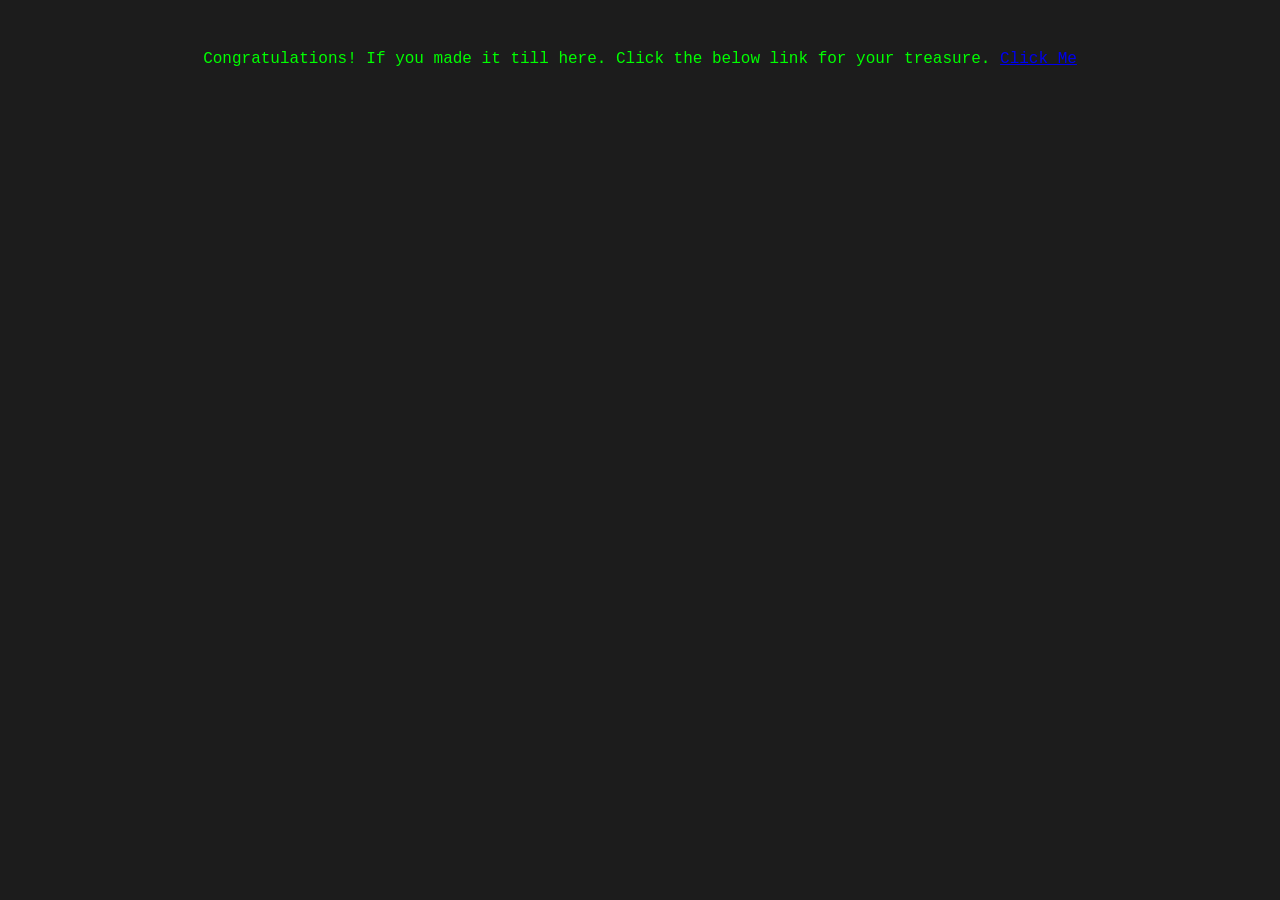
<file: last_page.html>
<!DOCTYPE html>
<html lang="en">
<head>
    <meta charset="UTF-8">
    <meta name="viewport" content="width=device-width, initial-scale=1.0">
    <title>Treasure Hunt</title>
    <style>
        body {
            background-color: #1c1c1c;
            color: #00ff00;
            font-family: 'Courier New', Courier, monospace;
            text-align: center;
            margin-top: 50px;
        }
        img {
            width: 300px;
            height: auto;
            margin: 20px 0;
        }
        input[type="text"] {
            background-color: #333;
            color: #00ff00;
            border: 1px solid #00ff00;
            padding: 10px;
            margin-top: 20px;
        }
    </style>
</head>
<body>
    <p>Congratulations! If you made it till here. Click the below link for your treasure.
        <a href="https://drive.google.com/file/d/1ksc8kiL85h4e1q1pW6SJDlth6a3AzEJq/view?usp=sharing">Click Me</a>
    </p>
</body>
</html>
</file>
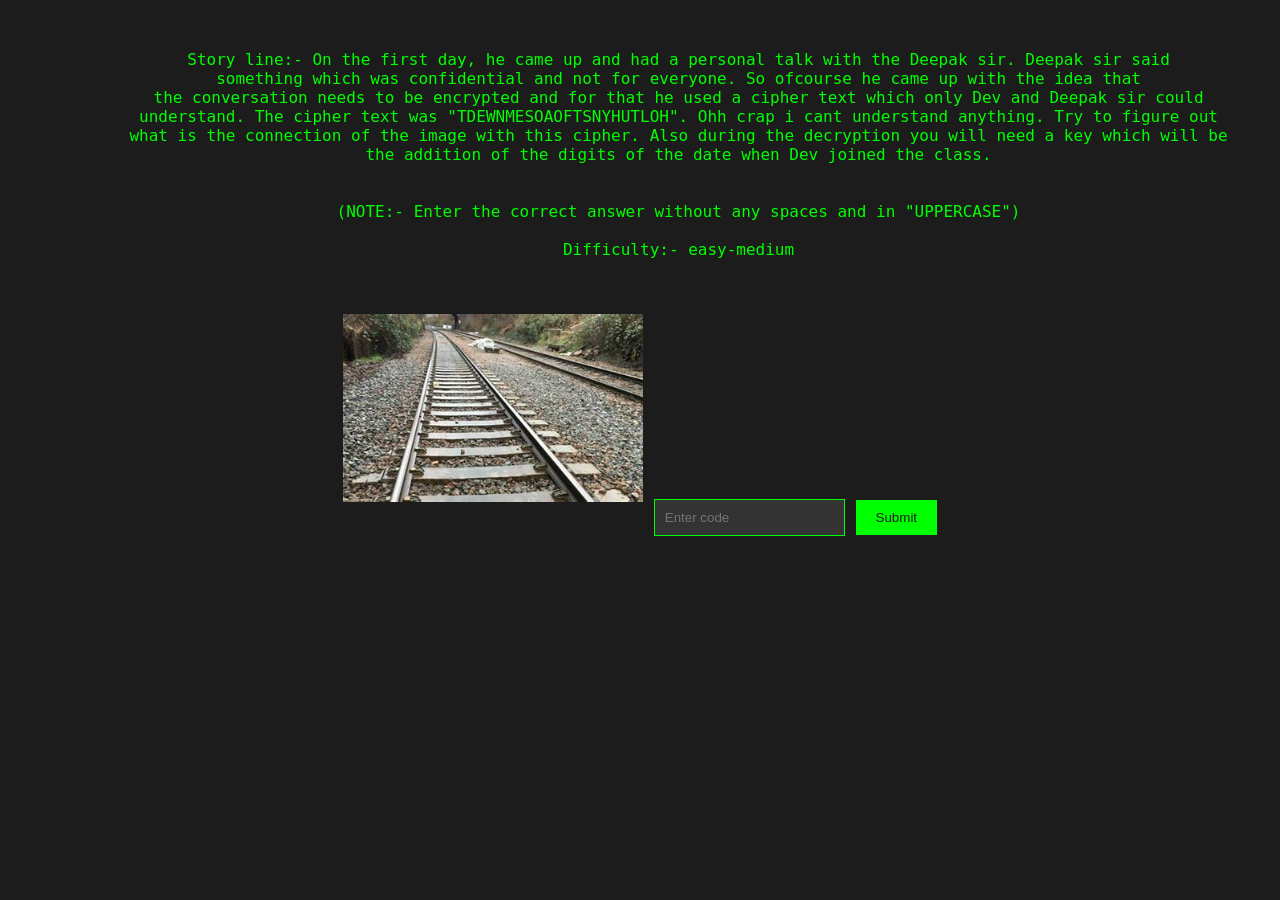
<file: page2.html>
<!DOCTYPE html>
<html lang="en">
<head>
    <meta charset="UTF-8">
    <meta name="viewport" content="width=device-width, initial-scale=1.0">
    <title>Treasure hunt</title>
    <style>
        body {
            background-color: #1c1c1c;
            color: #00ff00;
            font-family: 'Courier New', Courier, monospace;
            text-align: center;
            margin-top: 50px;
            font-size: large;
        }
        img {
            width: 300px;
            height: auto;
            margin: 20px 0;
        }
        input[type="text"] {
            background-color: #333;
            color: #00ff00;
            border: 1px solid #00ff00;
            padding: 10px;
            margin-top: 20px;
        }
        input[type="button"] {
            background-color: #00ff00;
            color: #1c1c1c;
            border: none;
            padding: 10px 20px;
            margin-top: 20px;
            cursor: pointer;
        }
    </style>
    <script>
        function checkCode() {
            const code = document.getElementById("codeInput").value;
            if (code === "TWOTHOUSANDMONTHLYFEES") {
                window.location.href = "page3.html";
            } else {
                alert("Wrong answer!");
            }
        }
    </script>
</head>
<body>
    <pre>
        Story line:- On the first day, he came up and had a personal talk with the Deepak sir. Deepak sir said
        something which was confidential and not for everyone. So ofcourse he came up with the idea that
        the conversation needs to be encrypted and for that he used a cipher text which only Dev and Deepak sir could
        understand. The cipher text was "TDEWNMESOAOFTSNYHUTLOH". Ohh crap i cant understand anything. Try to figure out
        what is the connection of the image with this cipher. Also during the decryption you will need a key which will be
        the addition of the digits of the date when Dev joined the class.
        <br>
        (NOTE:- Enter the correct answer without any spaces and in "UPPERCASE")

        Difficulty:- easy-medium
    </pre>
    <img src="rail.jpeg" alt="Cryptic Image">
    <input type="text" id="codeInput" placeholder="Enter code">
    <input type="button" value="Submit" onclick="checkCode()">
</body>
</html>
</file>
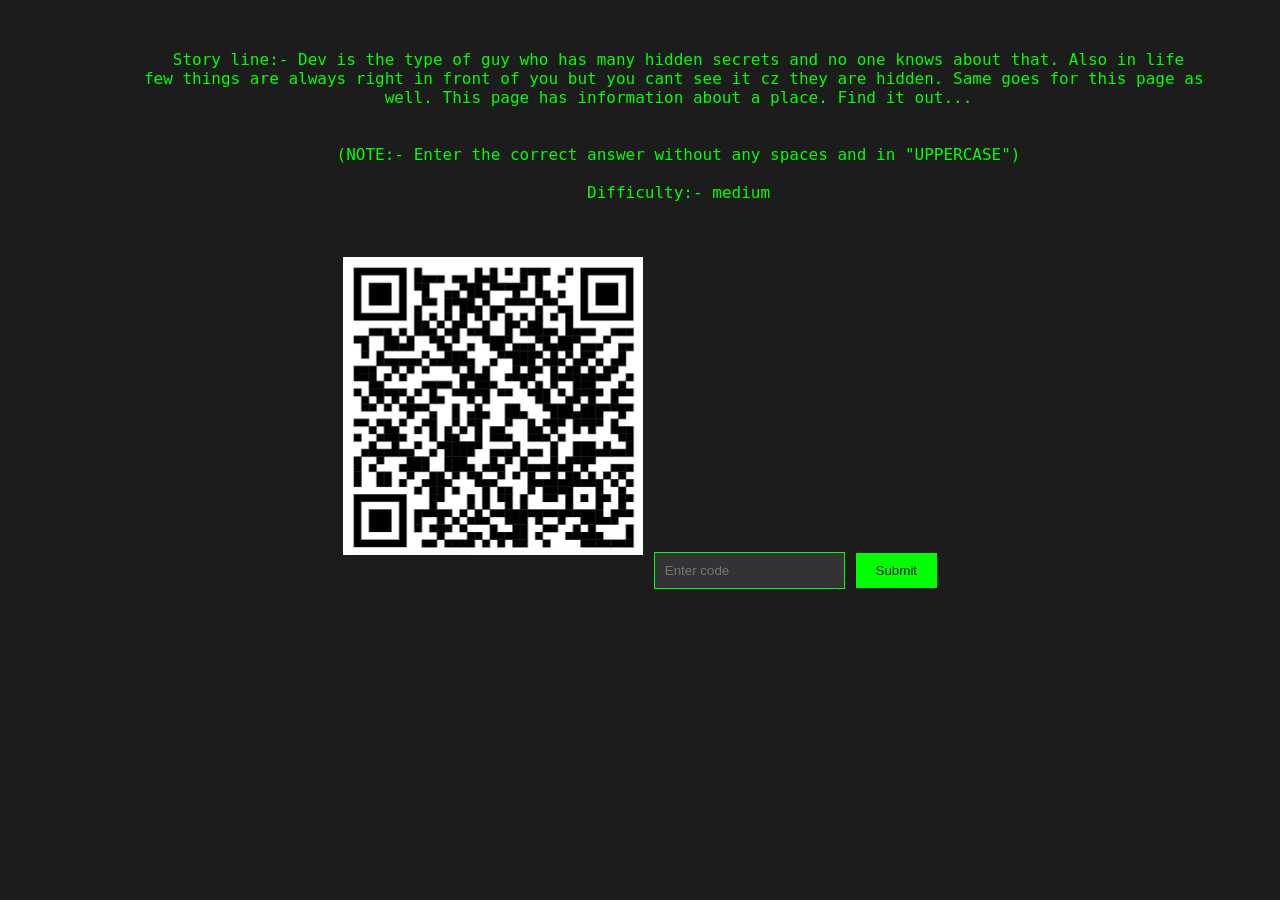
<file: page3.html>
<!DOCTYPE html>
<html lang="en">
<head>
    <meta charset="UTF-8">
    <meta name="viewport" content="width=device-width, initial-scale=1.0">
    <title>Treasure Hunt</title>
    <style>
        body {
            background-color: #1c1c1c;
            color: #00ff00;
            font-family: 'Courier New', Courier, monospace;
            text-align: center;
            margin-top: 50px;
            font-size: large;
        }
        img {
            width: 300px;
            height: auto;
            margin: 20px 0;
        }
        input[type="text"] {
            background-color: #333;
            color: #00ff00;
            border: 1px solid #00ff00;
            padding: 10px;
            margin-top: 20px;
        }
        input[type="button"] {
            background-color: #00ff00;
            color: #1c1c1c;
            border: none;
            padding: 10px 20px;
            margin-top: 20px;
            cursor: pointer;
        }
    </style>
    <script>
        console.log("HAHA! I bet i got you rick rolled. Anyways the answer for this clue is:- 21.83854292326126, 73.71924404749991 ");
        function checkCode() {
            const code = document.getElementById("codeInput").value;
            if (code === "STATUEOFUNITY") {
                window.location.href = "page4.html";
            } else {
                alert("Wrong answer!");
            }
        }
    </script>
</head>
<body>
    <pre>
        Story line:- Dev is the type of guy who has many hidden secrets and no one knows about that. Also in life
        few things are always right in front of you but you cant see it cz they are hidden. Same goes for this page as 
        well. This page has information about a place. Find it out...
        <br>
        (NOTE:- Enter the correct answer without any spaces and in "UPPERCASE")

        Difficulty:- medium
    </pre>
    <img src="qr.png" alt="Cryptic Image">
    <input type="text" id="codeInput" placeholder="Enter code">
    <input type="button" value="Submit" onclick="checkCode()">
</body>
</html>
</file>
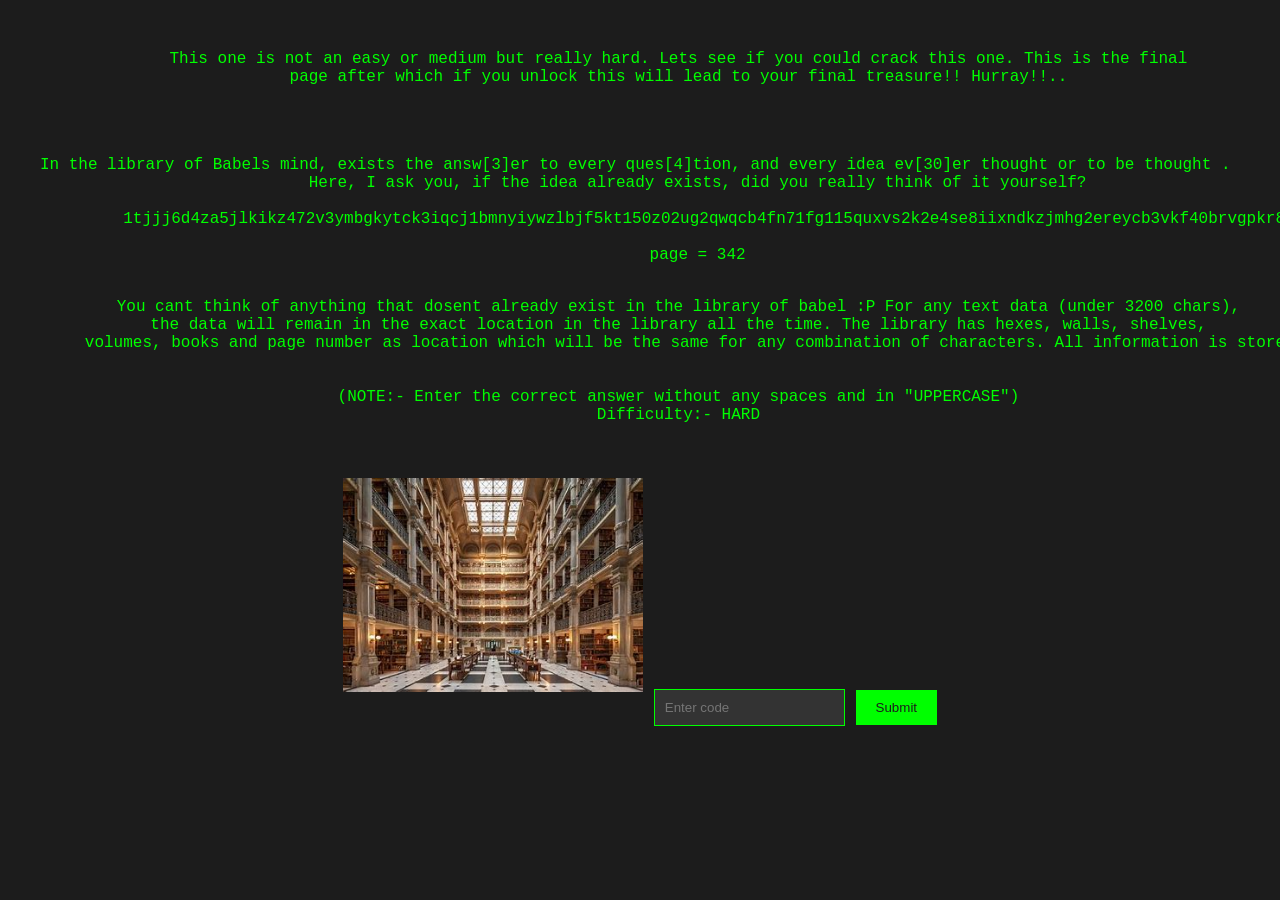
<file: page5.html>
<!DOCTYPE html>
<html lang="en">
<head>
    <meta charset="UTF-8">
    <meta name="viewport" content="width=device-width, initial-scale=1.0">
    <title>Treasure Hunt</title>
    <style>
        body {
            background-color: #1c1c1c;
            color: #00ff00;
            font-family: 'Courier New', Courier, monospace;
            text-align: center;
            margin-top: 50px;
            font-size: large;
        }
        img {
            width: 300px;
            height: auto;
            margin: 20px 0;
        }
        input[type="text"] {
            background-color: #333;
            color: #00ff00;
            border: 1px solid #00ff00;
            padding: 10px;
            margin-top: 20px;
        }
        input[type="button"] {
            background-color: #00ff00;
            color: #1c1c1c;
            border: none;
            padding: 10px 20px;
            margin-top: 20px;
            cursor: pointer;
        }
    </style>
    <script>
        console.log("HAHA! I bet i got you rick rolled. Anyways the answer for this clue is:- 21.83854292326126, 73.71924404749991 ");
        function checkCode() {
            const code = document.getElementById("codeInput").value;
            if (code === "DANCERS") {
                window.location.href = "last_page.html";
            } else {
                alert("Wrong answer!");
            }
        }
    </script>
</head>
<body>
    <pre>
        This one is not an easy or medium but really hard. Lets see if you could crack this one. This is the final
        page after which if you unlock this will lead to your final treasure!! Hurray!!..


        <p>In the library of Babels mind, exists the answ[3]er to every ques[4]tion, and every idea ev[30]er thought or to be thought . 
            Here, I ask you, if the idea already exists, did you really think of it yourself?
            
            [base64]
            
            page = 342</p>
        You cant think of anything that dosent already exist in the library of babel :P For any text data (under 3200 chars),
        the data will remain in the exact location in the library all the time. The library has hexes, walls, shelves,
        volumes, books and page number as location which will be the same for any combination of characters. All information is stored.
        <br>
        (NOTE:- Enter the correct answer without any spaces and in "UPPERCASE")
        Difficulty:- HARD
    </pre>
    <img src="library.jpeg" alt="Cryptic Image">
    <input type="text" id="codeInput" placeholder="Enter code">
    <input type="button" value="Submit" onclick="checkCode()">
</body>
</html>
</file>
